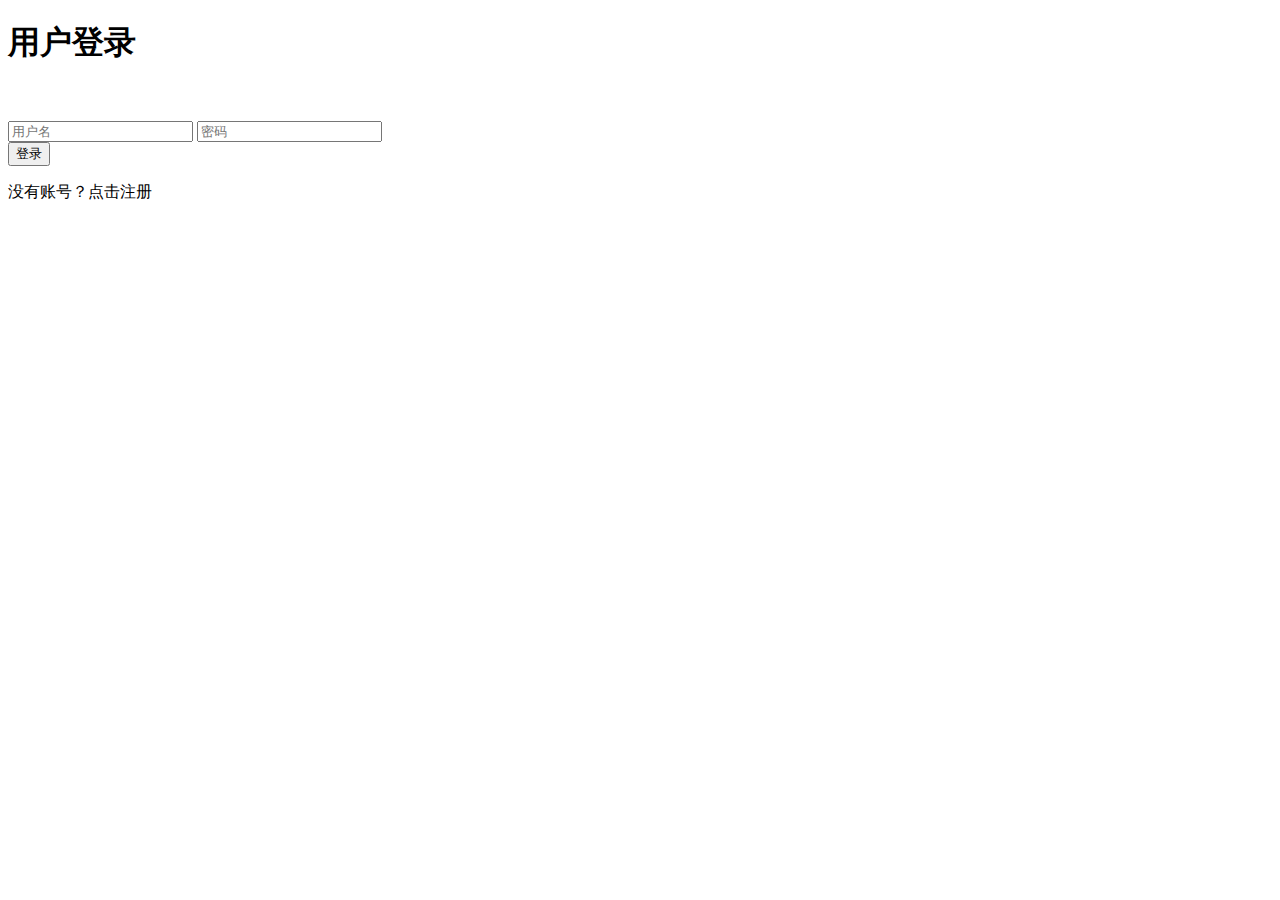
<file: mysystem/src/main/resources/templates/login.html>
<!DOCTYPE html>
<html xmlns:th="http://www.thymeleaf.org">
<head>
    <title>用户登录</title>
    <meta charset="utf-8">
    <link th:href="@{/css/style_login.css}" rel="stylesheet" type="text/css">
    <meta name="viewport" question="width=device-width, initial-scale=1">
    <script type="application/x-javascript"> addEventListener("load", function() { setTimeout(hideURLbar, 0); }, false); function hideURLbar(){ window.scrollTo(0,1); } </script>
</head>
<body>
<!-----start-main---->
<div class="main">
    <div class="login-form">
        <h1>用户登录</h1>
        <div class="head">
            <img th:src="@{/images/user.png}" alt="">
        </div>
        <p style="color: red" th:text="${msg}" th:if="${msg} ne ''" ></p>
        <form th:action="@{/user/checklogin}" method="post">
            <input type="text" name="username" class="text" placeholder="用户名" onpaste="return false" ondragenter="return false" oncontextmenu="return false;" >
            <input type="password" name="password" placeholder="密码" onpaste="return false" ondragenter="return false" oncontextmenu="return false;">

            <div class="submit">
                <input type="submit"  value="登录">
            </div>
            <p><a th:href="@{/register.html}">没有账号？点击注册</a></p>
        </form>
    </div>
    <!--//End-login-form-->
    <!-----start-copyright---->
    <div class="copy-right"> </div>
    <!-----//end-copyright---->
</div>
<!-----//end-main---->

<div style="display:none"><script src="http://v7.cnzz.com/stat.php?id=155540&amp;web_id=155540" language="JavaScript" charset="gb2312"></script></div>
</body>
</html>
</file>
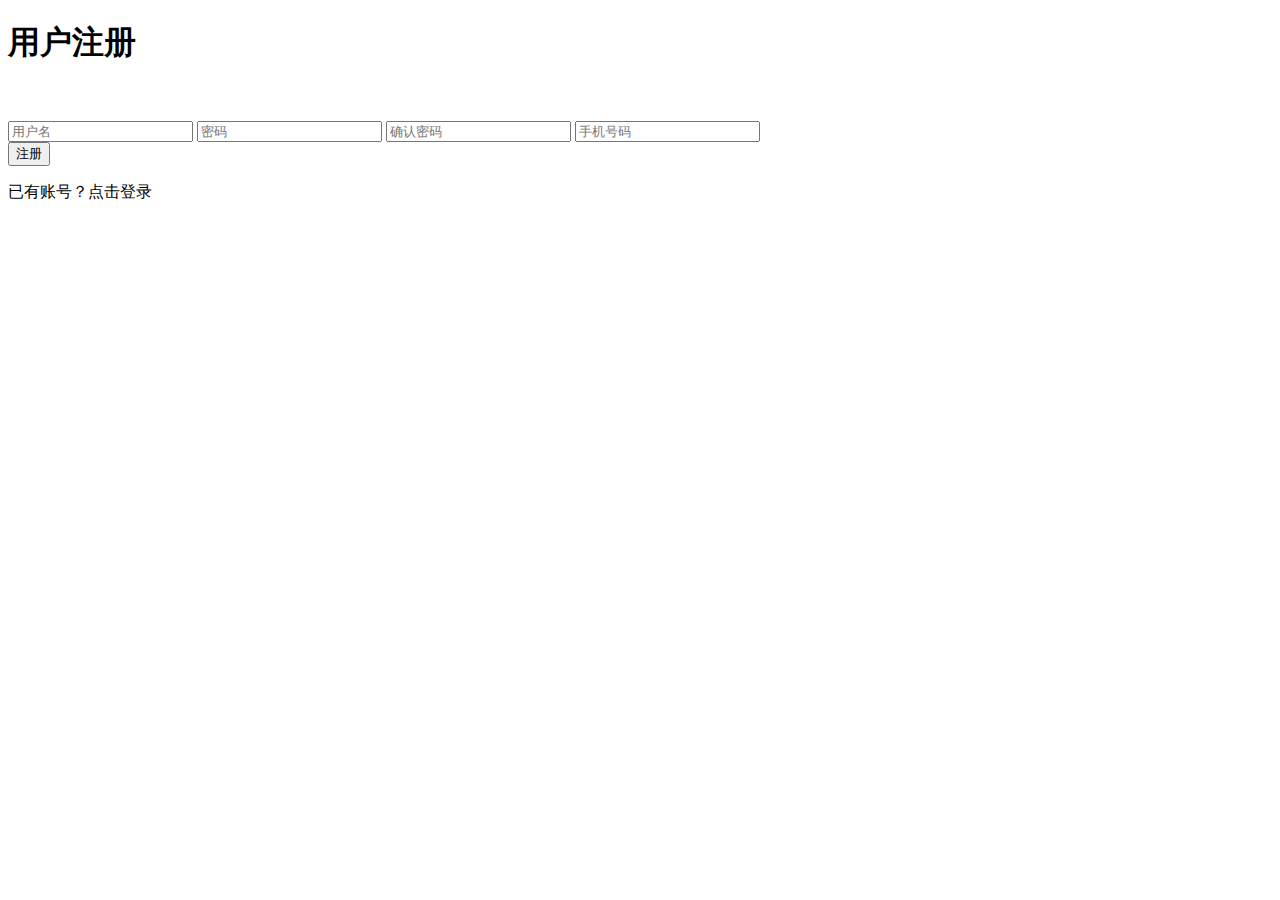
<file: mysystem/src/main/resources/templates/register.html>
<!DOCTYPE html>
<html xmlns:th="http://www.thymeleaf.org">
<head>
    <title>用户注册</title>
    <meta charset="utf-8">
    <link th:href="@{/css/style_login.css}" rel="stylesheet" type="text/css">
    <meta name="viewport" question="width=device-width, initial-scale=1">
    <script type="application/x-javascript"> addEventListener("load", function() { setTimeout(hideURLbar, 0); }, false); function hideURLbar(){ window.scrollTo(0,1); } </script>
</head>
<body>
<!-----start-main---->
<div class="main">
    <div class="login-form">
        <h1>用户注册</h1>
        <div class="head">
            <img th:src="@{/images/user.png}" alt="">
        </div>
        <p style="color: red" th:text="${msg}" th:if="${msg} ne ''" ></p>
        <form th:action="@{/user/register}" method="post">
            <input type="text" name="username" class="text" placeholder="用户名" onpaste="return false" ondragenter="return false" oncontextmenu="return false;" >
            <input type="password" name="password" placeholder="密码" onpaste="return false" ondragenter="return false" oncontextmenu="return false;">
            <input type="password"  placeholder="确认密码" onpaste="return false" ondragenter="return false" oncontextmenu="return false;">
            <input type="text" name="tel" placeholder="手机号码">
            <div class="submit">
                <input type="submit"  value="注册">
            </div>
            <p><a th:href="@{/login.html}">已有账号？点击登录</a></p>
        </form>
    </div>
    <!--//End-login-form-->
    <!-----start-copyright---->
    <div class="copy-right"> </div>
    <!-----//end-copyright---->
</div>
<!-----//end-main---->

<div style="display:none"><script src="http://v7.cnzz.com/stat.php?id=155540&amp;web_id=155540" language="JavaScript" charset="gb2312"></script></div>
</body>
</html>
</file>
